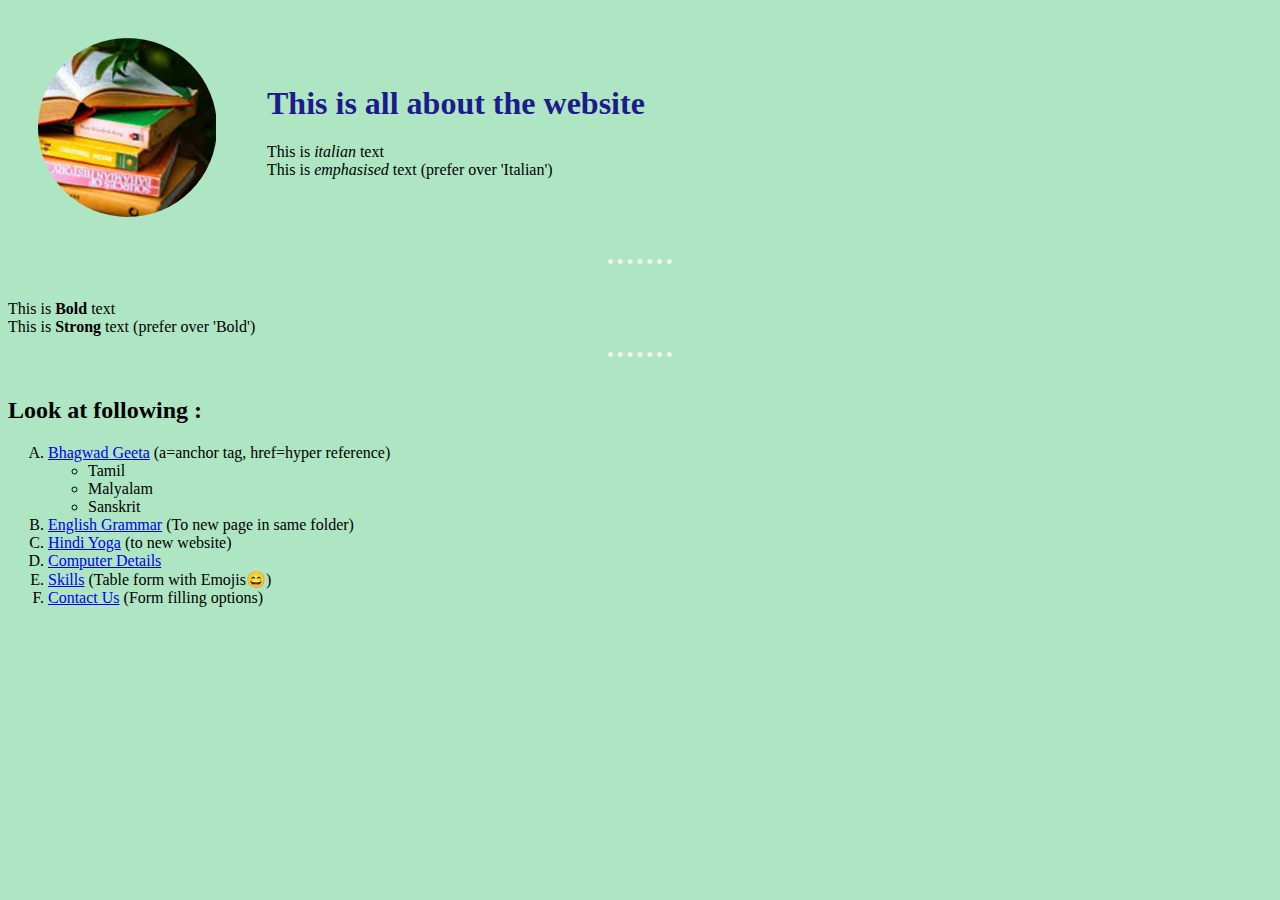
<file: index.html>
<!DOCTYPE html>
<html lang="en">
<head>
    <meta charset="UTF-8">
    <meta name="viewport" content="width=device-width, initial-scale=1.0">
    <title>Home page</title>
    <link rel="stylesheet" href="styles.css">
</head>
<body style="background-color:#aee6c4";>
    <table cellspacing="10", cellpadding="20">    <!-- This table to arrange text parallel to image -->
        <tr>
            <td><img src="main_circle.png", alt="Not Found"></td>
            <td>
                <h1>This is all about the website</h1>
                <p>This is <i>italian</i> text
               <br>
                   This is <em>emphasised </em>text (prefer over 'Italian')
                </p>
            </td>
        </tr>   <!-- In single ROW, two <td> table data so that text in parallel-->
    </table>
<hr noshade="1">
    <p>
        This is <b>Bold</b> text
        <br>
        This is <strong>Strong</strong> text (prefer over 'Bold')
    </p>
<hr noshade="1">
    <p>
        <h2><strong>Look at following  :</strong></h2>
        <ol type="A">        <!-- WE CAN USE "START=D" ALSO INSTEAD OF "TYPE" IF WANT TO ORDER FROM "D"-->
            <li><a href="https://en.wikipedia.org/wiki/Bhagavad_Gita">Bhagwad Geeta</a> (a=anchor tag, href=hyper reference)</li>
                <ul>
                    <li>Tamil</li>
                    <li>Malyalam</li>
                    <li>Sanskrit</li>
                </ul>
            <li><a href="english_grammar.html">English Grammar</a> (To new page in same folder)</li>
            <li><a href="https://www.artofliving.org/in-hi/yoga/yoga-poses/yoga-poses-categories">Hindi Yoga</a> (to new website) </li>
            <li><a href="hardware.html">Computer Details</a></li>
            <li><a href="skills.html">Skills</a> (Table form with Emojis😄)</li>
            <li><a href="contact_us.html">Contact Us</a> (Form filling options)</li>
        </ol>
    </p>
</body>
</html>
</file>
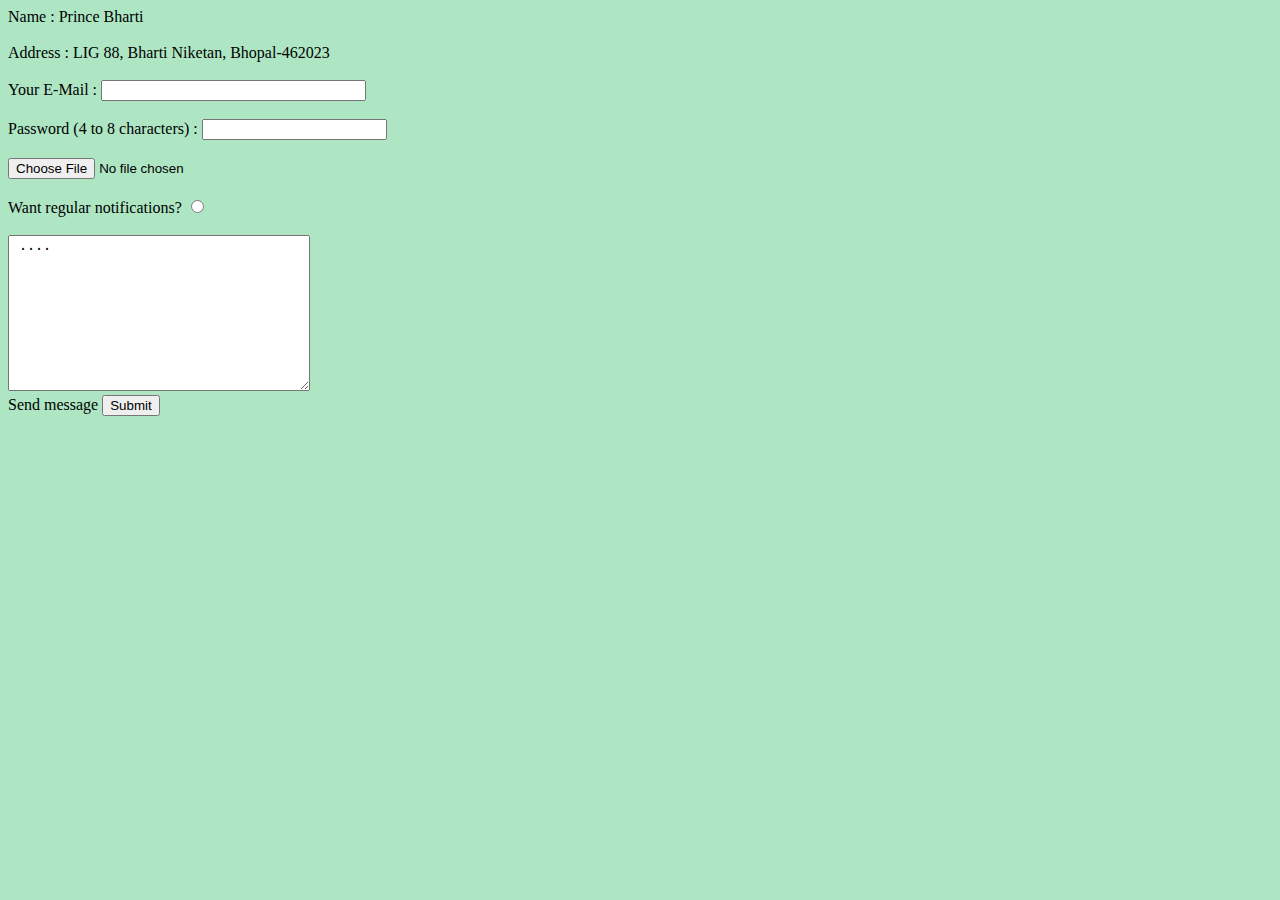
<file: contact_us.html>
<!DOCTYPE html>
<html lang="en">
<head>
    <meta charset="UTF-8">
    <meta name="viewport" content="width=device-width, initial-scale=1.0">
    <title>Document</title>
    <link rel="stylesheet" href="styles.css">
</head>
<body>
    Name : Prince Bharti<br><br>
    Address : LIG 88, Bharti Niketan, Bhopal-462023<br><br>
    <form action="mailto: jholawalababu@gmail.com" method="POST" enctype="text/plain">
        <label>Your E-Mail : </label>
        <input type="text"  size="30"><br><br>
        <label>Password (4 to 8 characters) : </label>
        <input type="password" name="password"
       minlength="4" maxlength="8" ><br><br>
        <input type="file"><br><br>
        <label>Want regular notifications? </label>
        <input type="radio"><br><br>
        <textarea name="your message" rows="10" cols="35"> ....</textarea><br>
        <label>Send message</label>
        <input type="submit">
    </form>
</body>
</html>
</file>
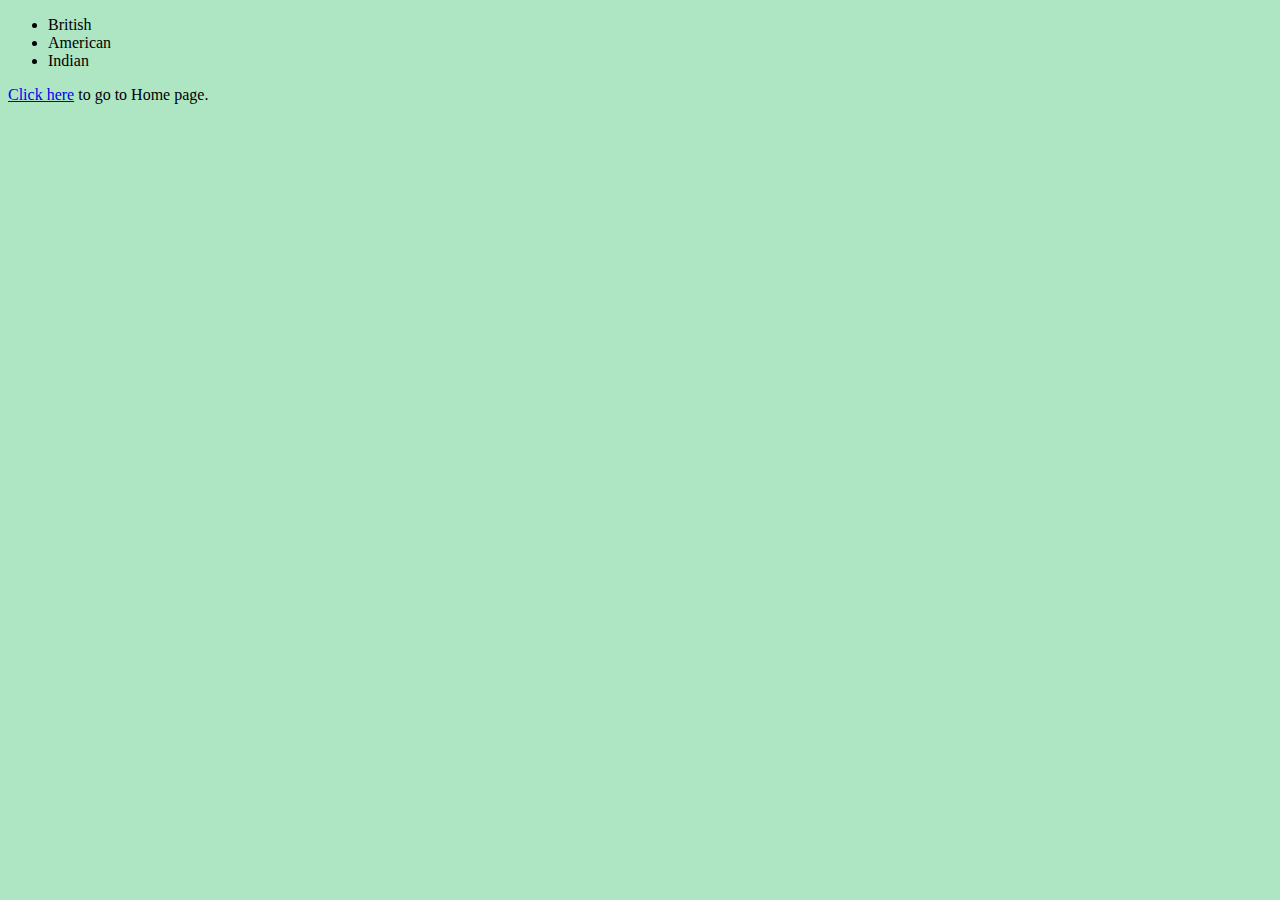
<file: english_grammar.html>
<!DOCTYPE html>
<html lang="en">
<head>
    <meta charset="UTF-8">
    <meta name="viewport" content="width=device-width, initial-scale=1.0">
    <title>English Grammar</title>
    <link rel="stylesheet" href="styles.css">
</head>
<body>
    <ul>
        <li>British</li>
        <li>American</li>
        <li>Indian</li>
    </ul>
    <p><a href="index.html">Click here</a> to go to Home page.</p>
</body>
</html>
</file>
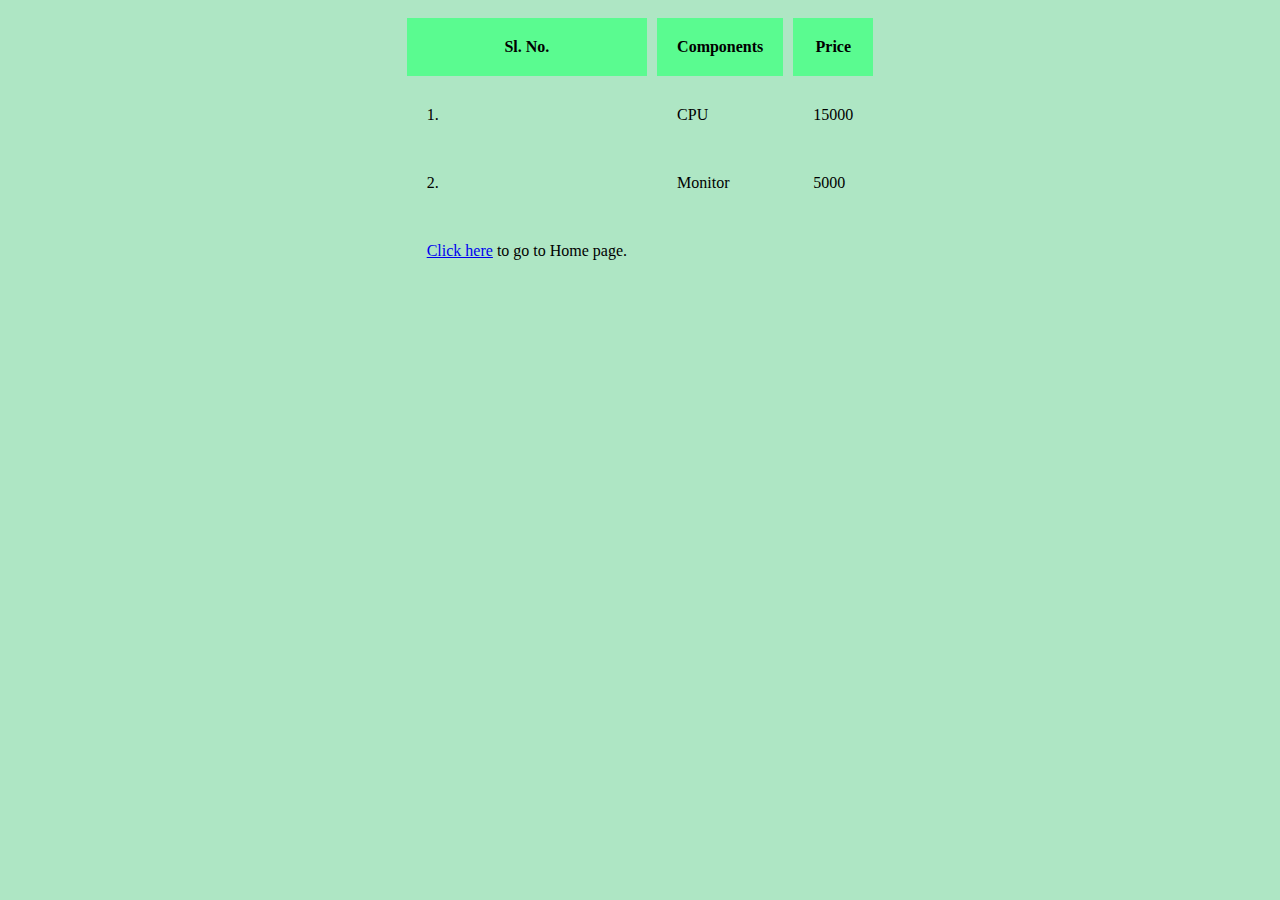
<file: hardware.html>
<!DOCTYPE html>
<html lang="en">
<head>
    <meta charset="UTF-8">
    <meta name="viewport" content="width=device-width, initial-scale=1.0">
    <title>Document</title>
    <link rel="stylesheet" href="styles.css">
</head>
<body >
    <table cellspacing="10", cellpadding="20", align="center">
        <tr bgcolor="#5AFB90" >
            <th>Sl. No.</th>
            <th>Components</th>
            <th>Price</th>
        </tr>
        <tr>
            <td>1.</td>
            <td>CPU</td>
            <td>15000</td>
        </tr>
        <tr>
            <td>2.</td>
            <td>Monitor</td>
            <td>5000</td>
        </tr>
        <tr><td><a href="index.html">Click here</a> to go to Home page.</td></tr>
    </table>
</body>
</html>
</file>
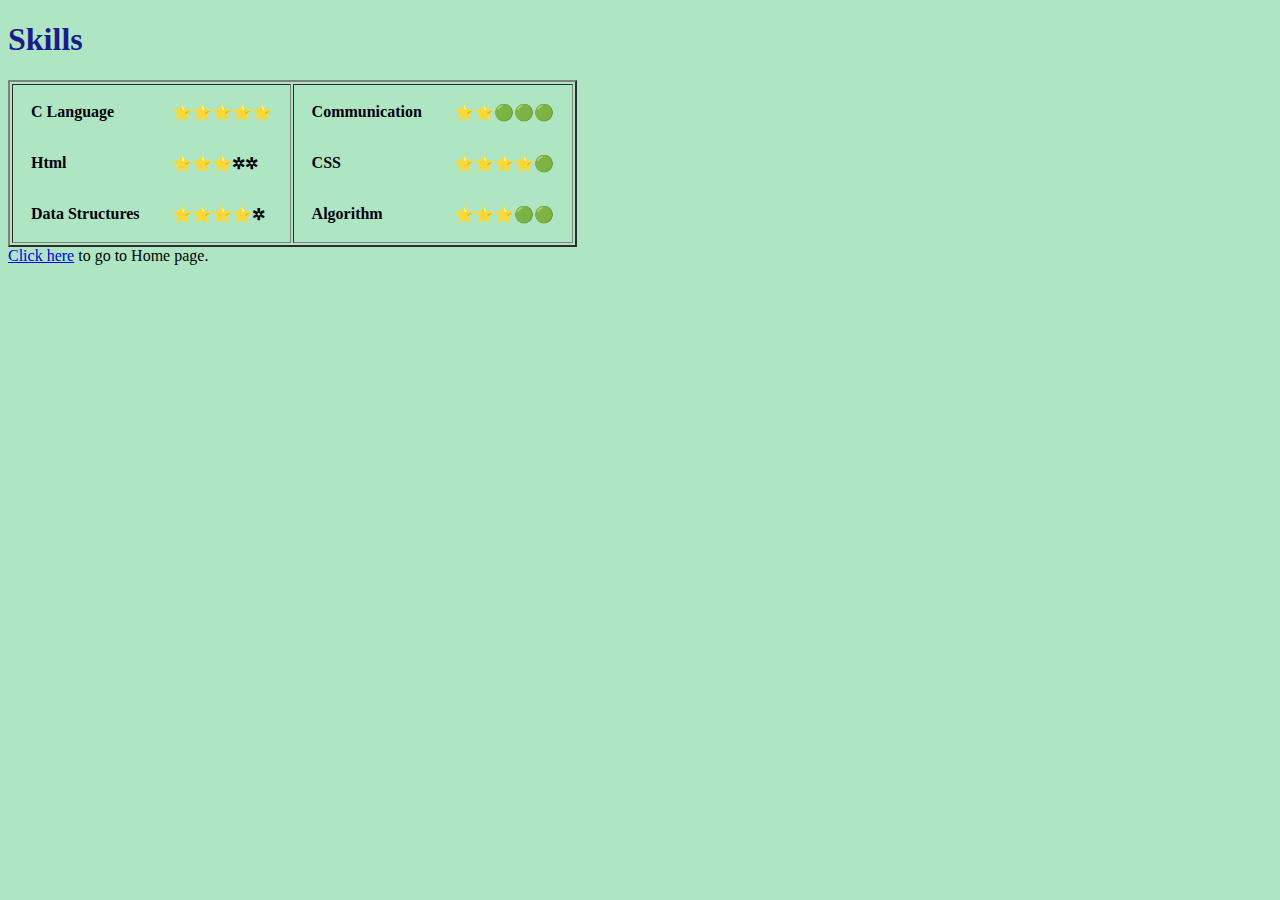
<file: skills.html>
<!DOCTYPE html>
<html lang="en">
<head>
    <meta charset="UTF-8">
    <meta name="viewport" content="width=device-width, initial-scale=1.0">
    <title>Document</title>
    <link rel="stylesheet" href="styles.css">
</head>
<body>
    <h1>Skills</h1>
    <table border="2">
        <tr>
    <td>
    <table cellpadding="15">
        <tbody>
            <tr>
               <th align="left">C Language</th> 
               <th align="left">⭐⭐⭐⭐⭐</th>
            </tr>
            <tr>
                <th align="left">Html</th>
                <th align="left">⭐⭐⭐&#10034;&#10034;</th>
            </tr>
            <tr>
                <th align="left">Data Structures</th>
                <th align="left">⭐⭐⭐⭐&#10034;</th>
            </tr>
        </tbody>
    </table>
</td>
<td>
    <table cellpadding="15">
        <tbody>
            <tr>
               <th align="left">Communication</th> 
               <th align="left">⭐⭐🟢🟢🟢</th>
            </tr>
            <tr>
                <th align="left">CSS</th>
                <th align="left">⭐⭐⭐⭐🟢</th>
            </tr>
            <tr>
                <th align="left">Algorithm</th>
                <th align="left">⭐⭐⭐🟢🟢</th>
            </tr>
        </tbody>
    </table>
    </td>
</tr>
</table>
<a href="index.html">Click here</a> to go to Home page.
</body>
</html>
</file>
<file: styles.css>
body{
    background-color:#aee6c4;
}
hr{
    border-style: none;
    background-color: #aee6c4;
    border-top: 5px dotted rgb(241, 241, 231);
    height: 20px;
    width: 5%;
}
h1{
    color: rgb(29, 27, 139);
}
</file>
